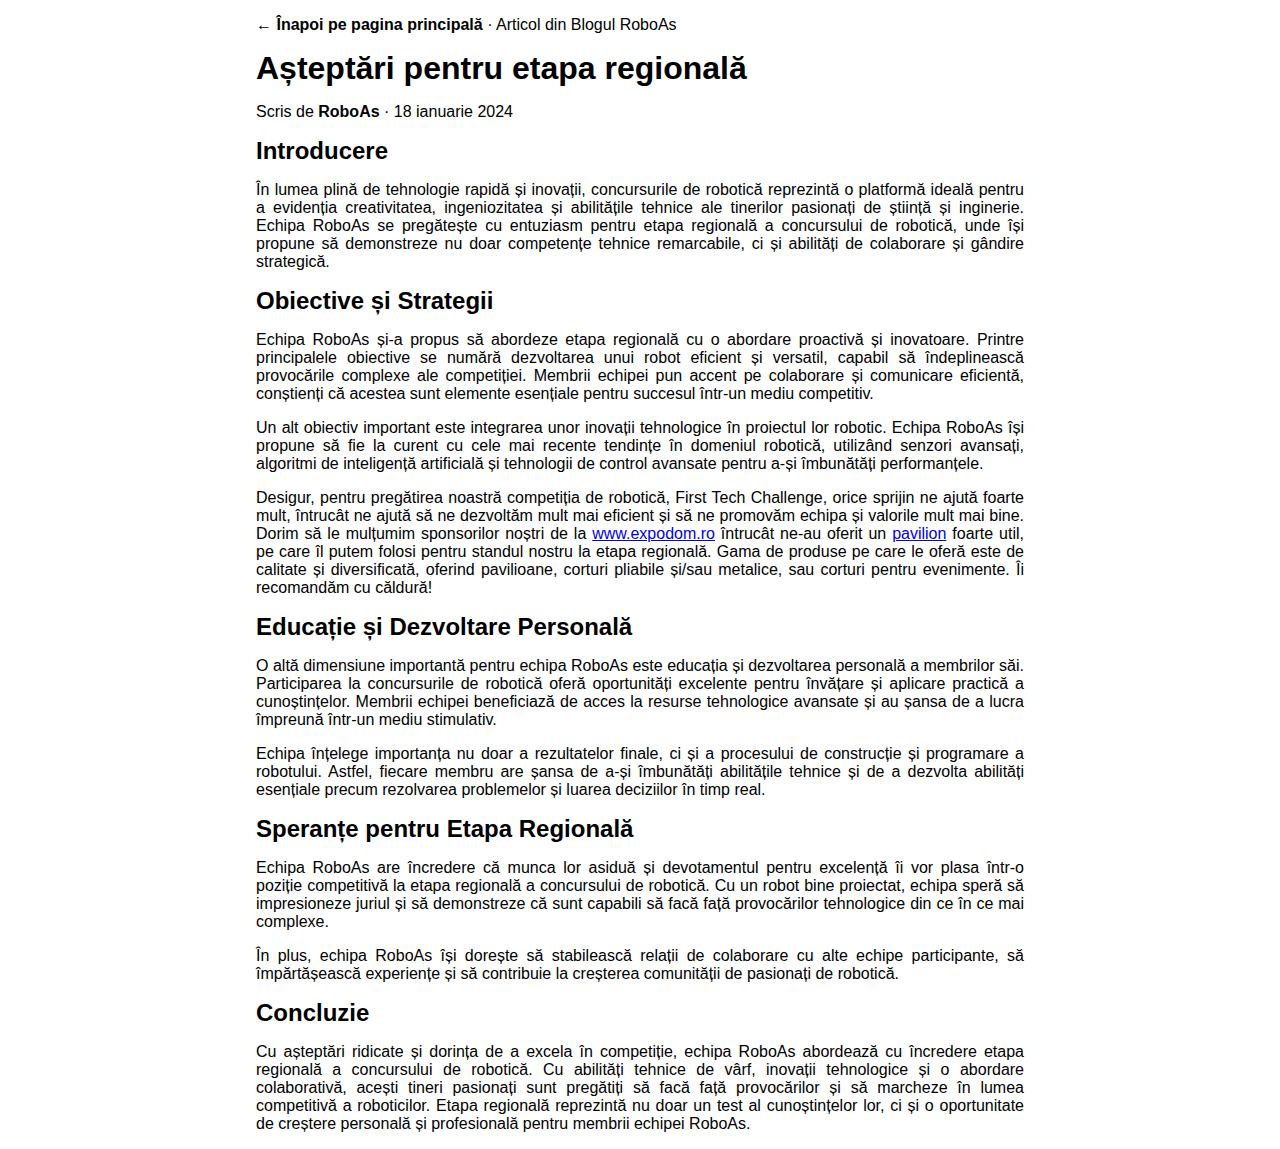
<file: cort.html>
<!DOCTYPE html>
<html>
	<head>
		<meta charset="utf-8">
		<meta name="viewport" content="width=device-width, initial-scale=1">
		<title>RoboAs - Etapa regională</title>
	</head>
	<body>
		<p><a href="/" style="text-decoration: none; color: unset; font-weight: bold;">&larr; Înapoi pe pagina principală</a> &middot; Articol din Blogul RoboAs</p>
		<h1>Așteptări pentru etapa regională</h1>
		<p>Scris de <b>RoboAs</b> &middot; 18 ianuarie 2024</p>

		<h2>Introducere</h2>
		<p>În lumea plină de tehnologie rapidă și inovații, concursurile de robotică reprezintă o platformă ideală pentru a evidenția creativitatea, ingeniozitatea și abilitățile tehnice ale tinerilor pasionați de știință și inginerie. Echipa RoboAs se pregătește cu entuziasm pentru etapa regională a concursului de robotică, unde își propune să demonstreze nu doar competențe tehnice remarcabile, ci și abilități de colaborare și gândire strategică.</p>

		<h2>Obiective și Strategii</h2>
		<p>Echipa RoboAs și-a propus să abordeze etapa regională cu o abordare proactivă și inovatoare. Printre principalele obiective se numără dezvoltarea unui robot eficient și versatil, capabil să îndeplinească provocările complexe ale competiției. Membrii echipei pun accent pe colaborare și comunicare eficientă, conștienți că acestea sunt elemente esențiale pentru succesul într-un mediu competitiv.</p>
		<p>Un alt obiectiv important este integrarea unor inovații tehnologice în proiectul lor robotic. Echipa RoboAs își propune să fie la curent cu cele mai recente tendințe în domeniul robotică, utilizând senzori avansați, algoritmi de inteligență artificială și tehnologii de control avansate pentru a-și îmbunătăți performanțele.</p>
		<p>Desigur, pentru pregătirea noastră competiția de robotică, First Tech Challenge, orice sprijin ne ajută foarte mult, întrucât ne ajută să ne dezvoltăm mult mai eficient și să ne promovăm echipa și valorile mult mai bine. Dorim să le mulțumim sponsorilor noștri de la <a href="https://www.expodom.ro">www.expodom.ro</a> întrucât ne-au oferit un <a href="https://www.expodom.ro/articles/pavilion/">pavilion</a> foarte util, pe care îl putem folosi pentru standul nostru la etapa regională. Gama de produse pe care le oferă este de calitate și diversificată, oferind pavilioane, corturi pliabile și/sau metalice, sau corturi pentru evenimente. Îi recomandăm cu căldură!</p>

		<h2>Educație și Dezvoltare Personală</h2>
		<p>O altă dimensiune importantă pentru echipa RoboAs este educația și dezvoltarea personală a membrilor săi. Participarea la concursurile de robotică oferă oportunități excelente pentru învățare și aplicare practică a cunoștințelor. Membrii echipei beneficiază de acces la resurse tehnologice avansate și au șansa de a lucra împreună într-un mediu stimulativ.</p>
		<p>Echipa înțelege importanța nu doar a rezultatelor finale, ci și a procesului de construcție și programare a robotului. Astfel, fiecare membru are șansa de a-și îmbunătăți abilitățile tehnice și de a dezvolta abilități esențiale precum rezolvarea problemelor și luarea deciziilor în timp real.</p>

		<h2>Speranțe pentru Etapa Regională</h2>
		<p>Echipa RoboAs are încredere că munca lor asiduă și devotamentul pentru excelență îi vor plasa într-o poziție competitivă la etapa regională a concursului de robotică. Cu un robot bine proiectat, echipa speră să impresioneze juriul și să demonstreze că sunt capabili să facă față provocărilor tehnologice din ce în ce mai complexe.</p>
		<p>În plus, echipa RoboAs își dorește să stabilească relații de colaborare cu alte echipe participante, să împărtășească experiențe și să contribuie la creșterea comunității de pasionați de robotică.</p>

		<h2>Concluzie</h2>
		<p>Cu așteptări ridicate și dorința de a excela în competiție, echipa RoboAs abordează cu încredere etapa regională a concursului de robotică. Cu abilități tehnice de vârf, inovații tehnologice și o abordare colaborativă, acești tineri pasionați sunt pregătiți să facă față provocărilor și să marcheze în lumea competitivă a roboticilor. Etapa regională reprezintă nu doar un test al cunoștințelor lor, ci și o oportunitate de creștere personală și profesională pentru membrii echipei RoboAs.</p>
		<style type="text/css">
			* {
				margin: 0;
				font-family: sans-serif;
			}

			body {
				box-sizing: border-box;
				padding: 1em;
				max-width: 800px;
				margin: 0 auto;
				display: flex;
				flex-direction: column;
				gap: 1em;
				text-align: justify;
			}
		</style>
	</body>
</html>
</file>
